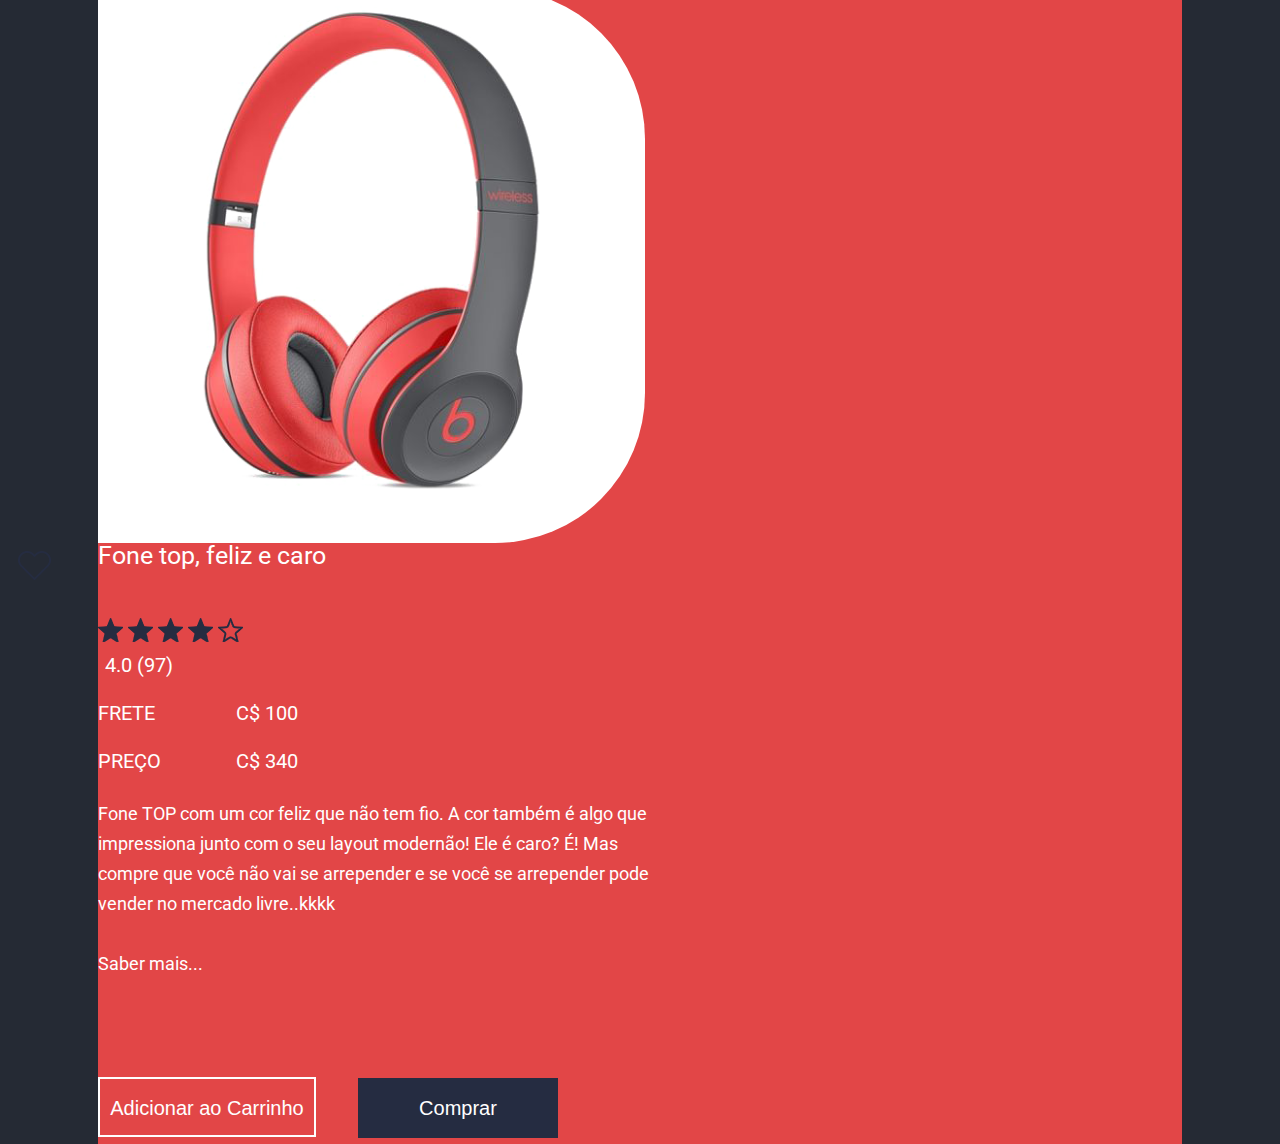
<file: index.html>
<!DOCTYPE html>
<html>
  <head>
    <meta charset="UTF-8" />
    <title>Loja de Fone</title>

    <link
      href="https://fonts.googleapis.com/css?family=Roboto:300,400,700&display=swap"
      rel="stylesheet"
    />

    <link rel="stylesheet" href="css/reset.css" />
    <link rel="stylesheet" href="css/base.css" />
    <link rel="stylesheet" href="css/container-store.css" />
    <link rel="stylesheet" href="css/header-store.css" />
    <link rel="stylesheet" href="css/photo-product.css" />
    <link rel="stylesheet" href="css/wrap-product.css" />
    <link rel="stylesheet" href="css/description-product.css" />
    <link rel="stylesheet" href="css/button-store.css" />
  </head>

  <body>
    <div class="container-store">
      <header class="header-store">
        <h1 class="title">Logo</h1>

        <nav class="navigation">
          <input type="search" placeholder="Buscar" />
          <a class="action" href="http://www.collabcode.training">Produtos</a>
          <a class="action" href="http://www.collabcode.training">Serviços</a>
          <a class="action -last" href="http://www.collabcode.training"
            >Carrinho (10)</a
          >
        </nav>
      </header>

      <figure class="photo-product">
        <img src="img/fone.png" alt="Fone de Ouvido" />
      </figure>

      <section class="wrap-product">
        <dl class="desccription-product">
          <dt class="title">Fone top, feliz e caro</dt>
          <dd class="item -heart">
            <img class="icon" src="img/heart.png" alt="Like" />
          </dd>
          <dd class="item -star">
            <img class="icon" src="img/star.png" alt="Estrela" />
            <img class="icon" src="img/star.png" alt="Estrela" />
            <img class="icon" src="img/star.png" alt="Estrela" />
            <img class="icon" src="img/star.png" alt="Estrela" />
            <img class="icon" src="img/star2.png" alt="Estrela" />
          </dd>
          <dd class="item">4.0 (97)</dd>
          <dd class="item -info">
            <strong class="contrast">Frete</strong> C$ 100
          </dd>
          <dd class="item -info -last">
            <strong class="contrast">Preço</strong> C$ 340
          </dd>
          <dd class="text ">
            Fone TOP com um cor feliz que não tem fio. A cor também é algo que
            impressiona junto com o seu layout modernão! Ele é caro? É! Mas
            compre que você não vai se arrepender e se você se arrepender pode
            vender no mercado livre..kkkk
          </dd>
          <dd class="text -more">
            <a href="comprar.html" class="action">Saber mais...</a>
          </dd>
        </dl>

        <div class="buttons">
          <button class="button-store -second">
            Adicionar ao Carrinho
          </button>

          <a class="button-store" href="comprar.html">Comprar</a>
        </div>
      </section>
    </div>
  </body>
</html>
</file>
<file: css/base.css>
body {
  background-color: #252a34;
  color: #fff;
}
</file>
<file: css/container-store.css>
.container-store {
  color: #fff;
  background-color: #e24647;
  width: 80%;
  padding: 55px 60px 165px 0;
  position: absolute;
  left: 50%;
  top: 50%;
  transform: translateX(-50%) translateY(-50%);
}
</file>
<file: css/header-store.css>
.header-store {
  color: #fff;
  overflow: hidden;
  margin-bottom: 138px;
  padding-left: 60px;
}

.header-store > .title {
  font-size: 40px;
  font-family: Arial, "Roboto", sans-serif;
  float: left;
  text-transform: uppercase;
  cursor: pointer;
}

.header-store > .navigation {
  font-size: 21px;
  font-family: "Segoe UI", "Roboto", sans-serif;
  float: right;
}

.header-store [type="search"] {
  background: transparent;
  border: none;
  border-bottom: 1px solid #fff;
  color: inherit;
  font-family: Arial, "Roboto", sans-serif;
  font-size: 20px;
  padding: 8px;
  width: 358px;
  margin-right: 65px;
  vertical-align: bottom;
}

::placeholder {
  color: #fff;
}

.header-store .action {
  display: inline-block;
  color: inherit;
  text-decoration: none;
  margin-right: 60px;
  padding-bottom: 8px;
  position: relative;
}

.header-store .action.-last {
  margin-right: 0px;
}

.header-store .action:after {
  content: "";
  height: 1px;
  width: 100%;
  background-color: #fff;
  position: absolute;
  bottom: 0;
  left: 0;
  transform: scaleX(0);
  transition: transform 200ms linear;
  transform-origin: center left;
}

.header-store .action:hover:after {
  transform: scale(1);
}
</file>
<file: css/photo-product.css>
.photo-product {
  background-color: #fff;
  display: inline-block;
  height: 554px;
  vertical-align: middle;
  border-top-right-radius: 150px;
  border-bottom-right-radius: 150px;
  margin-right: 157px;
}
</file>
<file: css/wrap-product.css>
.wrap-product {
  display: inline-block;
  width: 554px;
  vertical-align: middle;
  position: relative;
}

.wrap-product > .buttons {
  position: absolute;
  bottom: 0;
  transform: translateY(calc(100% + 98px));
}
</file>
<file: css/description-product.css>
.desccription-product {
  color: #fff;
  font-family: "Roboto";
}

.desccription-product > .title {
  font-size: 25px;
  margin-bottom: 50px;
}

.desccription-product > .item {
  font-size: 20px;
  margin-bottom: 28px;
}

.desccription-product > .item.-heart {
  position: absolute;
  transform: translateX(-100%);
  left: -47px;
  top: 8px;
  cursor: pointer;
}

.desccription-product > .item.-star {
  margin-bottom: 10px;
  cursor: pointer;
}

.desccription-product .icon {
  transition: transform 100ms linear;
}

.desccription-product .icon:hover {
  transform: scale(1.2);
}
.desccription-product > .item.-star:hover {
  transform: scale(1.007);
}

.desccription-product > .item.-star + .item {
  margin-left: 7px;
}

.desccription-product > .item.-info {
  width: 200px;
  text-align: right;
}

.desccription-product > .text.-last {
  margin-bottom: 72px;
}

.desccription-product .contrast {
  text-transform: uppercase;
  float: left;
}

.desccription-product > .text {
  font-size: 18px;
  line-height: 30px;
  margin-bottom: 30px;
}

.desccription-product > .text.-more {
  margin-bottom: 0px;
}

.desccription-product .action {
  color: inherit;
  text-decoration: none;
}

/*
.reputation {
  font-size: 20px;
  padding-top: 96px;
}

.freight {
  margin-top: 96px;
  font-size: 20px;
}

.price {
  padding-top: 23px;
  font-size: 20px;
}

.summary {
  padding-top: 76px;
  font-size: 18px;
  line-height: 32px;
}

.more {
  padding-top: 30px;
  font-size: 20px;
}
*/
</file>
<file: css/button-store.css>
.button-store {
  display: inline-block;
  box-sizing: border-box;
  background-color: #252c41;
  font-size: 20px;
  color: #fff;
  font-family: Arial, "Roboto", sans-serif;
  width: 200px;
  height: 60px;
  line-height: 60px;
  margin-right: 0px;
  text-align: center;
  text-decoration: none;
  border: none;
  cursor: pointer;
  transition: all 300ms linear;
}

.button-store:hover,
.button-store:focus {
  background-color: #fff;
  color: #e24647;
}

.button-store:active {
  transform: scale(0.9);
}

.button-store.-second {
  background-color: transparent;
  border: 2px solid #fff;
  width: 218px;
  margin-right: 38px;
  line-height: 56px;
}

.button-store.-second:hover {
  background-color: #fff;
  color: #e24647;
}

.button-store > button,
.button-store > a {
  font-size: inherit;
  background-color: inherit;
  border: none;
  color: inherit;
  text-decoration: inherit;
}
</file>
